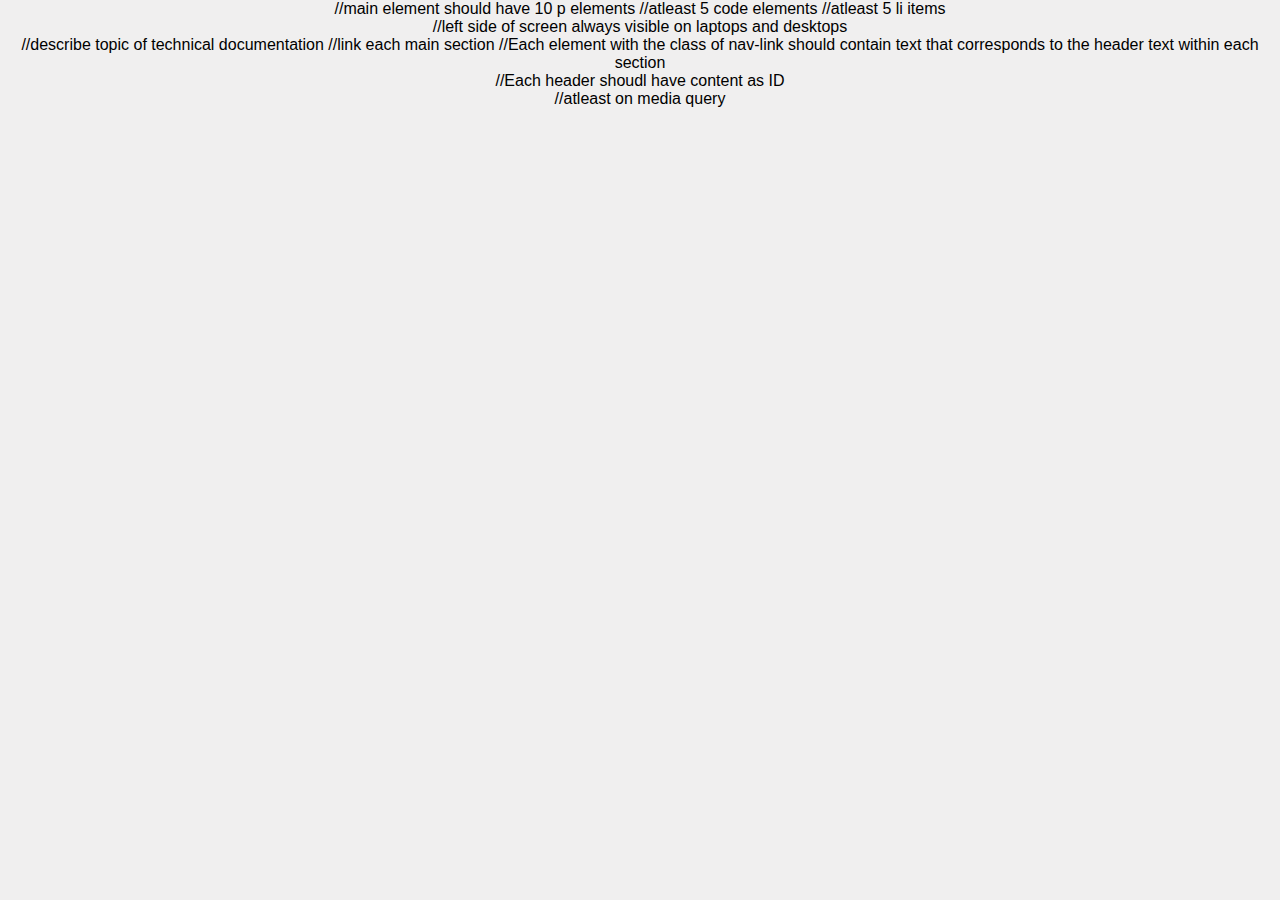
<file: FCC-WebDesignProject3/index.html>
<!DOCTYPE html>
<html lang="en">
  <head>
    <meta charset="utf-8" />
    <meta name="viewport" content="width=device-width, initial-scale=1.0" />
    <link rel="stylesheet" href="styles.css" />
    <title>Tribute Page</title>
  </head>
  <body>
    //main element should have 10 p elements //atleast 5 code elements //atleast
    5 li items
    <main id="main-doc">
      <nav id="navbar">
        //left side of screen always visible on laptops and desktops
        <header></header>
        //describe topic of technical documentation
        <a href="" class="nav-link"></a>//link each main section
        <a href="" class="nav-link"></a>//Each element with the class of
        nav-link should contain text that corresponds to the header text within
        each section
        <a href="" class="nav-link"></a>
        <a href="" class="nav-link"></a>
        <a href="" class="nav-link"></a>
      </nav>
      <section class="main-section">
        //Each header shoudl have content as ID
        <header id="Javascript_and_java"></header>
      </section>
      <section class="main-section">
        <header id="Javascript_and_java"></header>
      </section>
      <section class="main-section">
        <header id="Javascript_and_java"></header>
      </section>
      <section class="main-section">
        <header id="Javascript_and_java"></header>
      </section>
      <section class="main-section">
        <header id="Javascript_and_java"></header>
      </section>
    </main>
  </body>
</html>

//atleast on media query
</file>
<file: FCC-WebDesignProject3/styles.css>
body {
  font-family: "Gill Sans", "Gill Sans MT", Calibri, "Trebuchet MS", sans-serif;
  text-align: center;
  margin: 0;
  padding: 0;
  background-color: rgb(240, 239, 239);
}

#main {
  padding: 5px;
  width: 60%;
  margin: 0 auto;
}

hr {
  margin: 10px auto 30px auto;
  width: 100%;
}

#image {
  max-width: 100%;
  max-height: auto;
  margin: auto;
  display: block;
}

#first-content {
  margin-top: 30px;
}

h3 {
  font-family: "Lucida Sans", "Lucida Sans Regular", "Lucida Grande",
    "Lucida Sans Unicode", Geneva, Verdana, sans-serif;
}

#title {
  font-family: "Times New Roman", Times, serif;
  font-size: 36px;
}

#tribute-info {
  font-family: Courier, monospace;
}

p {
  text-align: justify;
}

#ending {
  text-align: right;
  font-style: italic;
  font-size: 16px;
}
</file>
